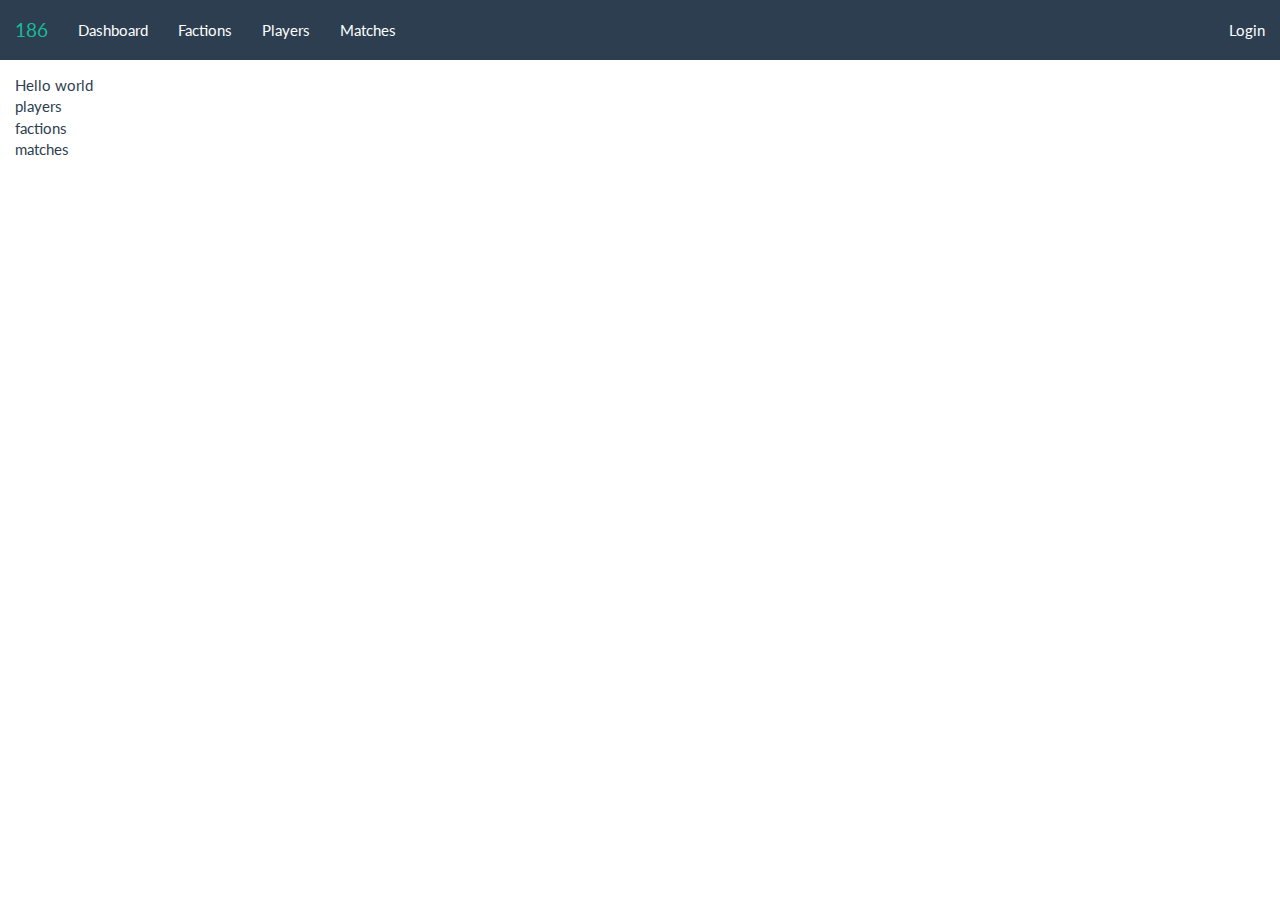
<file: index.html>
<!DOCTYPE html>
<html lang="en">
<head>
  <meta charset="utf-8" />
  <title>Campaign Tracker &lsaquo; 186th Squadron</title>
  <meta name="robots" content="index, follow" />
  <meta name="viewport" content="width=device-width, initial-scale=1.0" />
  <!--link rel="shortcut icon" href="/favicon.ico" /-->
  <!--link rel="stylesheet" type="text/css" href="assets/bootstrap.min.css" /-->
  <link rel="stylesheet" type="text/css" href="assets/bootstrap-theme.min.css" />
  <script src="assets/jquery.min.js"></script>
  <script src="assets/angular.min.js"></script>
  <script src="assets/angular-route.min.js"></script>
  <script src="assets/bootstrap.min.js"></script>
  <script src="assets/bootstrap-ui.min.js"></script>
  <script src="app/app.js"></script>
</head>
<body style="padding-top: 5em;" ng-app="app">
  <navigation></navigation>
  <div class="container-fluid">
    <div class="row">
      <div ng-view></div>
    </div>
  </div>
</body>
</html>
</file>
